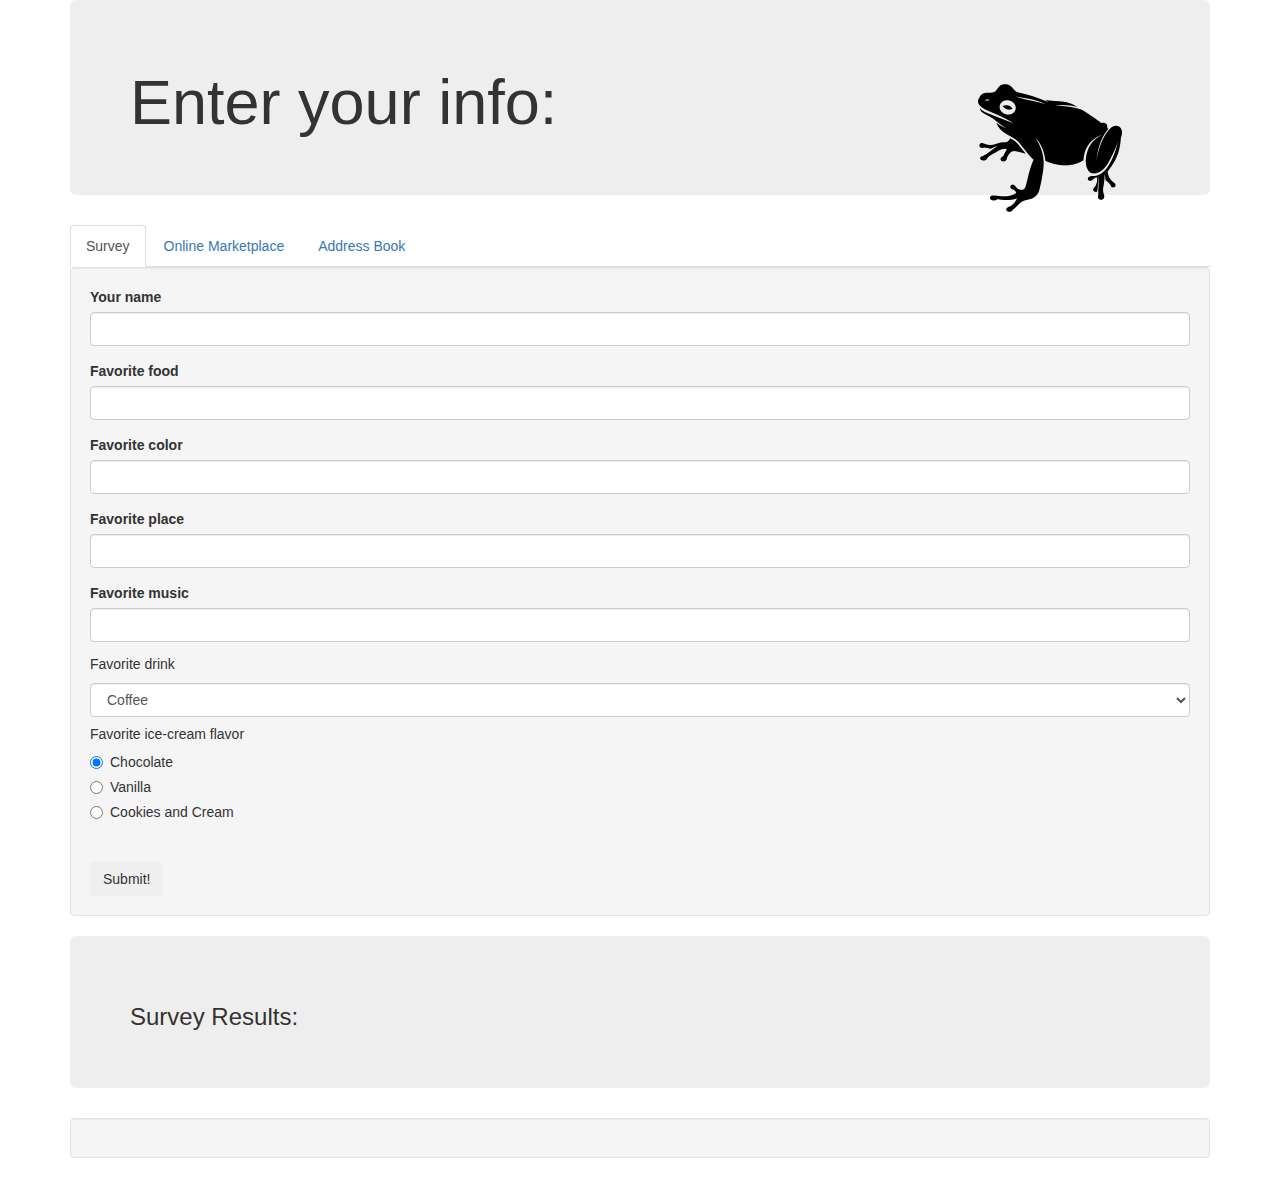
<file: index.html>
<!DOCTYPE html>
<html>
  <head>
    <title>Form Practice</title>
    <link href="css/bootstrap.css" rel="stylesheet" type="text/css">
    <link href="css/styles.css" rel="stylesheet" type="text/css">
    <script src="js/jquery-3.3.1.js"></script>
    <script src="js/scripts.js"></script>
    <link href="img/frog.ico" rel="shortcut icon">
  </head>
  <body>
    <div class="container">
      <div class="jumbotron">
        <img src="img/frog.png">
        <h1>Enter your info:</h1>
      </div>
      <ul class="nav nav-tabs">
        <li role="presentation" class="active"><a href="index.html">Survey</a></li>
        <li role="presentation"><a href="#">Online Marketplace</a></li>
        <li role="presentation"><a href="#">Address Book</a></li>
      </ul>
      <div class="well">
        <form id="survey">
          <div class="form-group">
            <label for="name">Your name</label>
            <input id="name" class="form-control" type="text">
          </div>
          <div class="form-group">
            <label for="favFood">Favorite food</label>
            <input id="favFood" class="form-control" type="text">
          </div>
          <div class="form-group">
            <label for="favCol">Favorite color</label>
            <input id="favCol" class="form-control" type="text">
          </div>
          <div class="form-group">
            <label for="favPlace">Favorite place</label>
            <input id="favPlace" class="form-control" type="text">
          </div>
          <div class="form-group">
            <label for="favMusic">Favorite music</label>
            <input id="favMusic" class="form-control" type="text">
          </div>
          <div>
            <h5>Favorite drink</h5>
            <select class="form-control" id="favDrink">
              <option>Coffee</option>
              <option>Tea</option>
              <option>Kombucha</option>
              <option>Water</option>
            </select>
          </div>
          <h5>Favorite ice-cream flavor</h5>
          <div class="radio">
            <label>
              <input type="radio" name="favCream" value="Chocolate" checked>
              Chocolate
            </label>
          </div>
          <div class="radio">
            <label>
              <input type="radio" name="favCream" value="Vanilla">
              Vanilla
            </label>
          </div>
          <div class="radio">
            <label>
              <input type="radio" name="favCream" value="Cookies and Cream">
              Cookies and Cream
            </label>
          </div>
          <button type="submit" class="btn">Submit!</button>
        </form>
      </div>
      <div class="jumbotron">
        <h3>Survey Results:</h3>
      </div>
      <div class="well">
        <div id="results">
          <h1>Results</h1>
          <ul>
            <li><span class="name"></span></li>
            <li><span class="favFood"></span></li>
            <li><span class="favCol"></span></li>
            <li><span class="favPlace"></span></li>
            <li><span class="favMusic"></span></li>
            <li><span class="name"></span></li>
            <li><span class="favDrink"></span></li>
            <li><span class="favCream"></span></li>

          </ul>
        </div>
      </div>
    </div>
  </body>
</html>
</file>
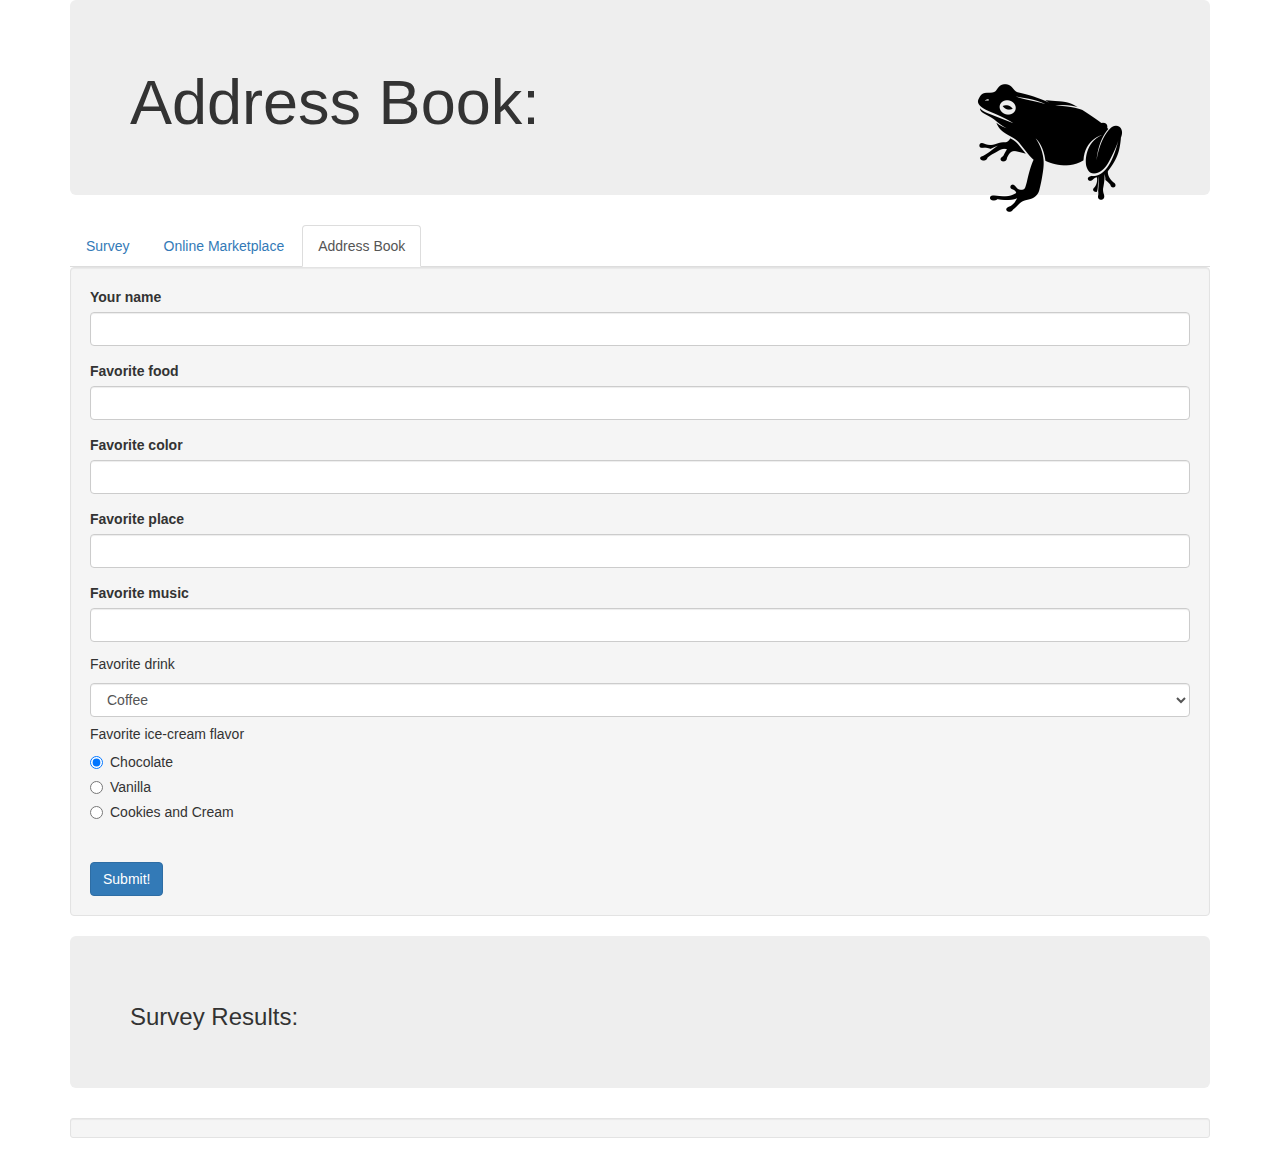
<file: address.html>
<!DOCTYPE html>
<html>
  <head>
    <title>Form Practice</title>
    <link href="css/bootstrap.css" rel="stylesheet" type="text/css">
    <link href="css/styles.css" rel="stylesheet" type="text/css">
    <script src="js/jquery-3.3.1.js"></script>
    <script src="js/scripts.js"></script>
    <link href="img/frog.ico" rel="shortcut icon">
  </head>
  <body>
    <div class="container">
      <div class="jumbotron">
        <img src="img/frog.png">
        <h1>Address Book:</h1>
      </div>
      <ul class="nav nav-tabs">
        <li role="presentation"><a href="index.html">Survey</a></li>
        <li role="presentation"><a href="market.html">Online Marketplace</a></li>
        <li role="presentation" class="active"><a href="address.html">Address Book</a></li>
      </ul>
      <div class="well">
        <form id="survey">
          <div class="form-group">
            <label for="name">Your name</label>
            <input id="name" class="form-control" type="text">
          </div>
          <div class="form-group">
            <label for="favFood">Favorite food</label>
            <input id="favFood" class="form-control" type="text">
          </div>
          <div class="form-group">
            <label for="favCol">Favorite color</label>
            <input id="favCol" class="form-control" type="text">
          </div>
          <div class="form-group">
            <label for="favPlace">Favorite place</label>
            <input id="favPlace" class="form-control" type="text">
          </div>
          <div class="form-group">
            <label for="favMusic">Favorite music</label>
            <input id="favMusic" class="form-control" type="text">
          </div>
          <div>
            <h5>Favorite drink</h5>
            <select class="form-control" id="favDrink">
              <option>Coffee</option>
              <option>Tea</option>
              <option>Kombucha</option>
              <option>Water</option>
            </select>
          </div>
          <h5>Favorite ice-cream flavor</h5>
          <div class="radio">
            <label>
              <input type="radio" name="favCream" value="Chocolate" checked>
              Chocolate
            </label>
          </div>
          <div class="radio">
            <label>
              <input type="radio" name="favCream" value="Vanilla">
              Vanilla
            </label>
          </div>
          <div class="radio">
            <label>
              <input type="radio" name="favCream" value="Cookies and Cream">
              Cookies and Cream
            </label>
          </div>
          <button type="submit" class="btn btn-primary">Submit!</button>
        </form>
      </div>
      <div class="jumbotron">
        <h3>Survey Results:</h3>
      </div>
      <div class="well well-sm">
        <div id="results">
          <h1>Results</h1>
          <ul>
            <li><span class="name"></span></li>
            <li><span class="favFood"></span></li>
            <li><span class="favCol"></span></li>
            <li><span class="favPlace"></span></li>
            <li><span class="favMusic"></span></li>
            <li><span class="name"></span></li>
            <li><span class="favDrink"></span></li>
            <li><span class="favCream"></span></li>

          </ul>
        </div>
      </div>
    </div>
  </body>
</html>
</file>
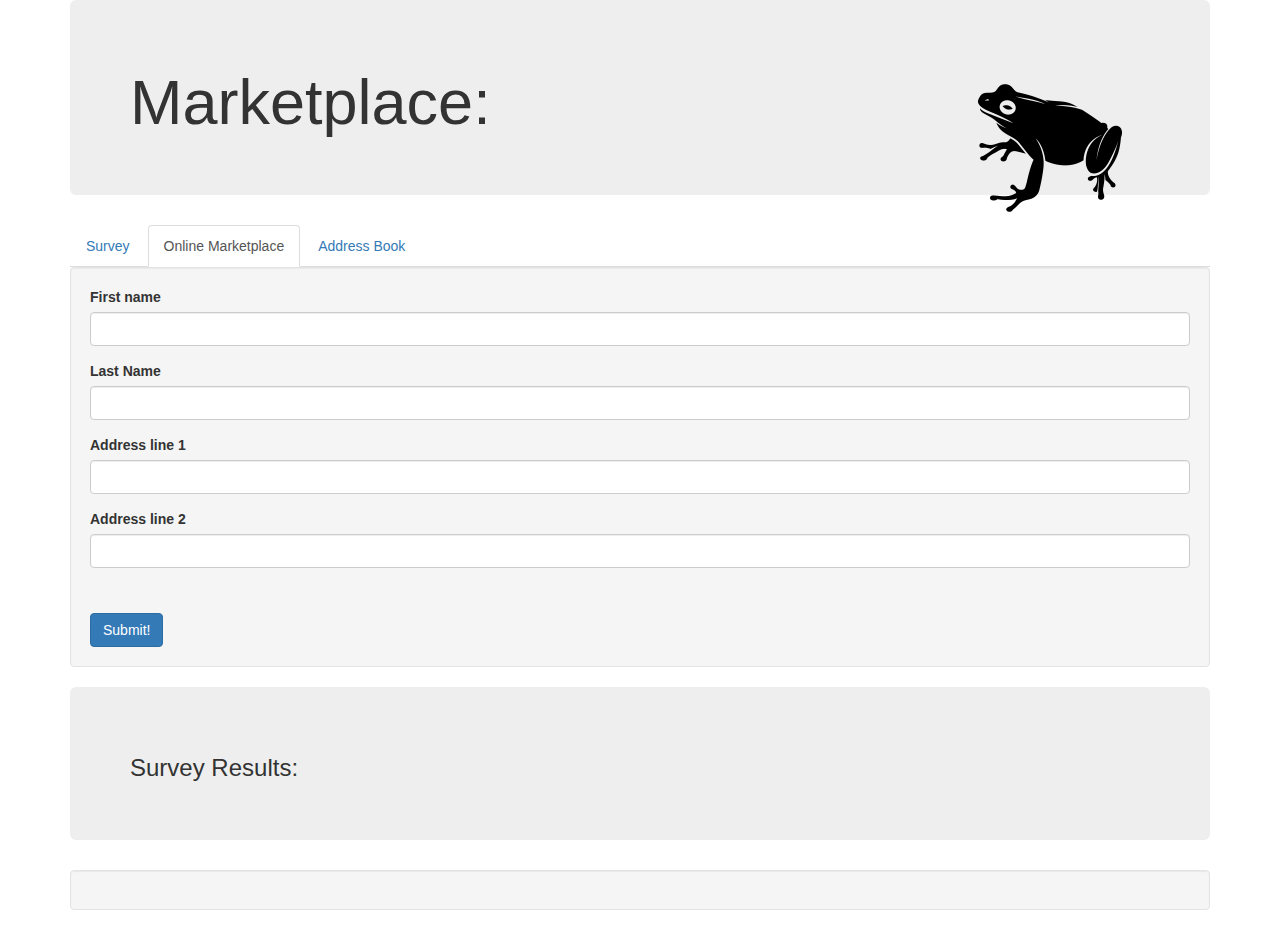
<file: market.html>
<!DOCTYPE html>
<html>
  <head>
    <title>Form Practice</title>
    <link href="css/bootstrap.css" rel="stylesheet" type="text/css">
    <link href="css/styles.css" rel="stylesheet" type="text/css">
    <script src="js/jquery-3.3.1.js"></script>
    <script src="js/scripts.js"></script>
    <link href="img/frog.ico" rel="shortcut icon">
  </head>
  <body>
    <div class="container">
      <div class="jumbotron">
        <img src="img/frog.png">
        <h1>Marketplace:</h1>
      </div>
      <ul class="nav nav-tabs">
        <li role="presentation"><a href="index.html">Survey</a></li>
        <li role="presentation" class="active"><a href="market.html">Online Marketplace</a></li>
        <li role="presentation"><a href="address.html">Address Book</a></li>
      </ul>
      <div class="well">
        <form id="market">
          <div class="form-group">
            <label for="namefirst">First name</label>
            <input id="namefirst" class="form-control" type="text">
          </div>
          <div class="form-group">
            <label for="namelast">Last Name</label>
            <input id="namelast" class="form-control" type="text">
          </div>
          <div class="form-group">
            <label for="address1">Address line 1</label>
            <input id="address1" class="form-control" type="text">
          </div>
          <div class="form-group">
            <label for="address2">Address line 2</label>
            <input id="address2" class="form-control" type="text">
          </div>
          <button type="submit" class="btn btn-primary">Submit!</button>
        </form>
      </div>
      <div class="jumbotron">
        <h3>Survey Results:</h3>
      </div>
      <div class="well">
        <div id="results">
          <h1>Shipping to:</h1>
          <ul>
            <li><span class="namefirst"></span> <span class="namelast"></span></li>
            <li><span class="address1"></span></li>
            <li><span class="address2"></span></li>
          </ul>
        </div>
      </div>
    </div>
  </div>
</body>
</html>
</file>
<file: css/styles.css>
img {
  float: right;
}
 .btn {
   margin-top: 30px;
 }
#results {
  display: none;
}
</file>
